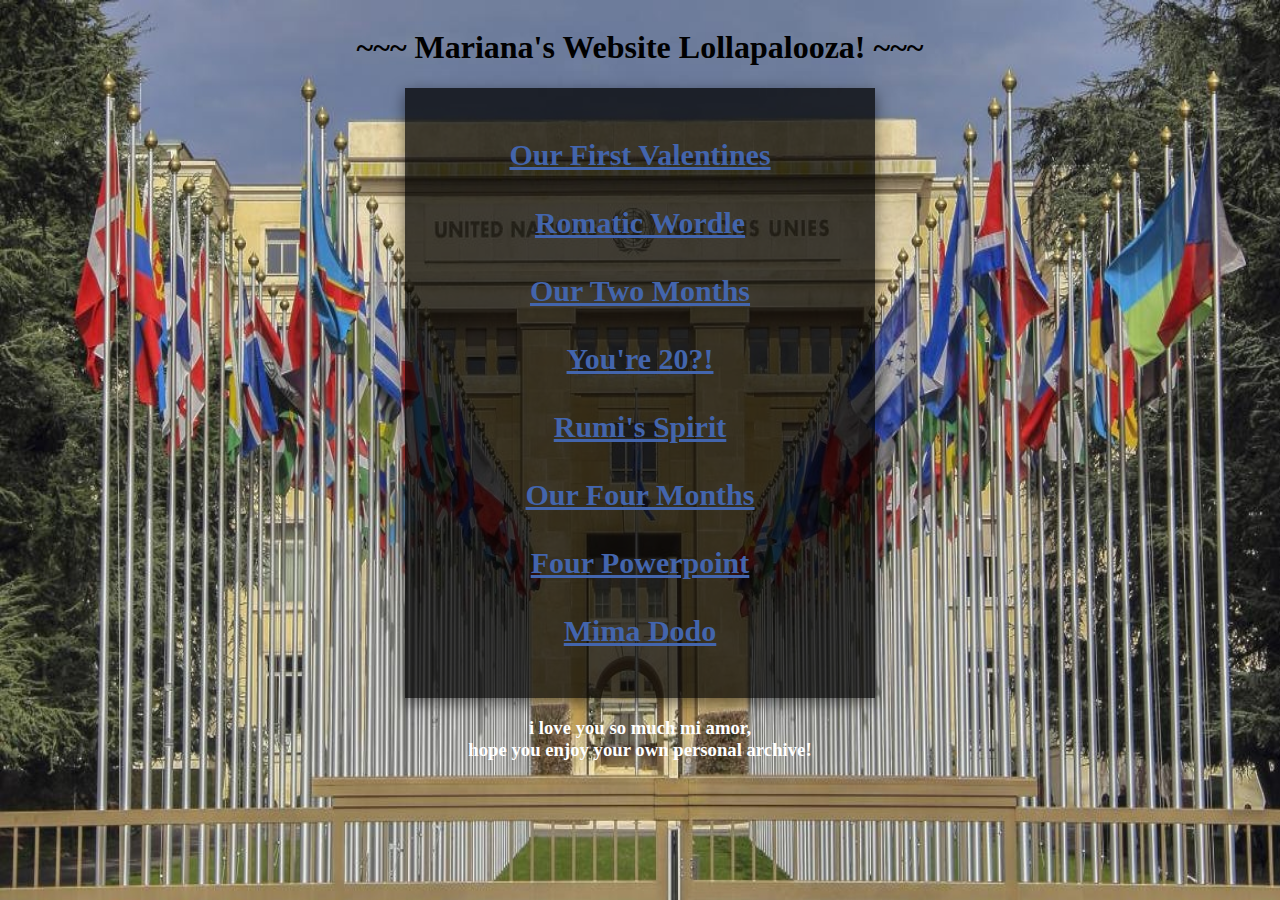
<file: index.html>
<!DOCTYPE html>
<html lang="en">
<head>
    <meta charset="UTF-8">
    <meta http-equiv="X-UA-Compatible" content="IE=edge">
    <meta name="viewport" content="width=device-width, initial-scale=1.0">
    <title>Bubba's Web Lollapalooza</title>
    <link rel="stylesheet" href="styles.css">
    <link rel="icon" type="image/png" href="img/favicon.png">
</head>

<body>
    <header>
        <h1>
            ~~~ Mariana's Website Lollapalooza! ~~~
        </h1>
    </header>
   
    <main>
        <div class="list">
            <b class="back">
            <a href="https://rymaaha.github.io/MeaniePoopenie/pages/'/valentines.html">Our First Valentines</a>
            <br></br>
            <a href="https://mywordle.strivemath.com/?word=swcojsqpvpjkefcicmabu" target="_blank">Romatic Wordle</a>
            <br></br>
            <a href="https://photos.app.goo.gl/8sqEk19fZtDCKnCBA" target="_blank">Our Two Months</a>
            <br></br>
            <a href="https://gifft.me/d#QKvvvs3IRaepmPyn7SyM" target="_blank">You're 20?!</a>      
            <br></br>            
            <a href="https://rymaaha.github.io/MeaniePoopenie/pages/book/rumi.html" >Rumi's Spirit</a>
            <br></br>            
            <a href="https://rymaaha.github.io/MeaniePoopenie/pages/four/quatre.html" target="_blank">Our Four Months</a>
            <br></br>            
            <a href="https://rymaaha.github.io/MeaniePoopenie/pages/ppt/ppt.html">Four Powerpoint</a>
            <br></br>            
            <a href="https://rymaaha.github.io/MeaniePoopenie/pages/dodo/dodo.html">Mima Dodo</a>
            </b>
        </div>
        
        <h3>
            i love you so much mi amor, <br class="break"> hope you enjoy your own personal archive! </br>
        </h3>
    </main>     

</body>
</html>
</file>
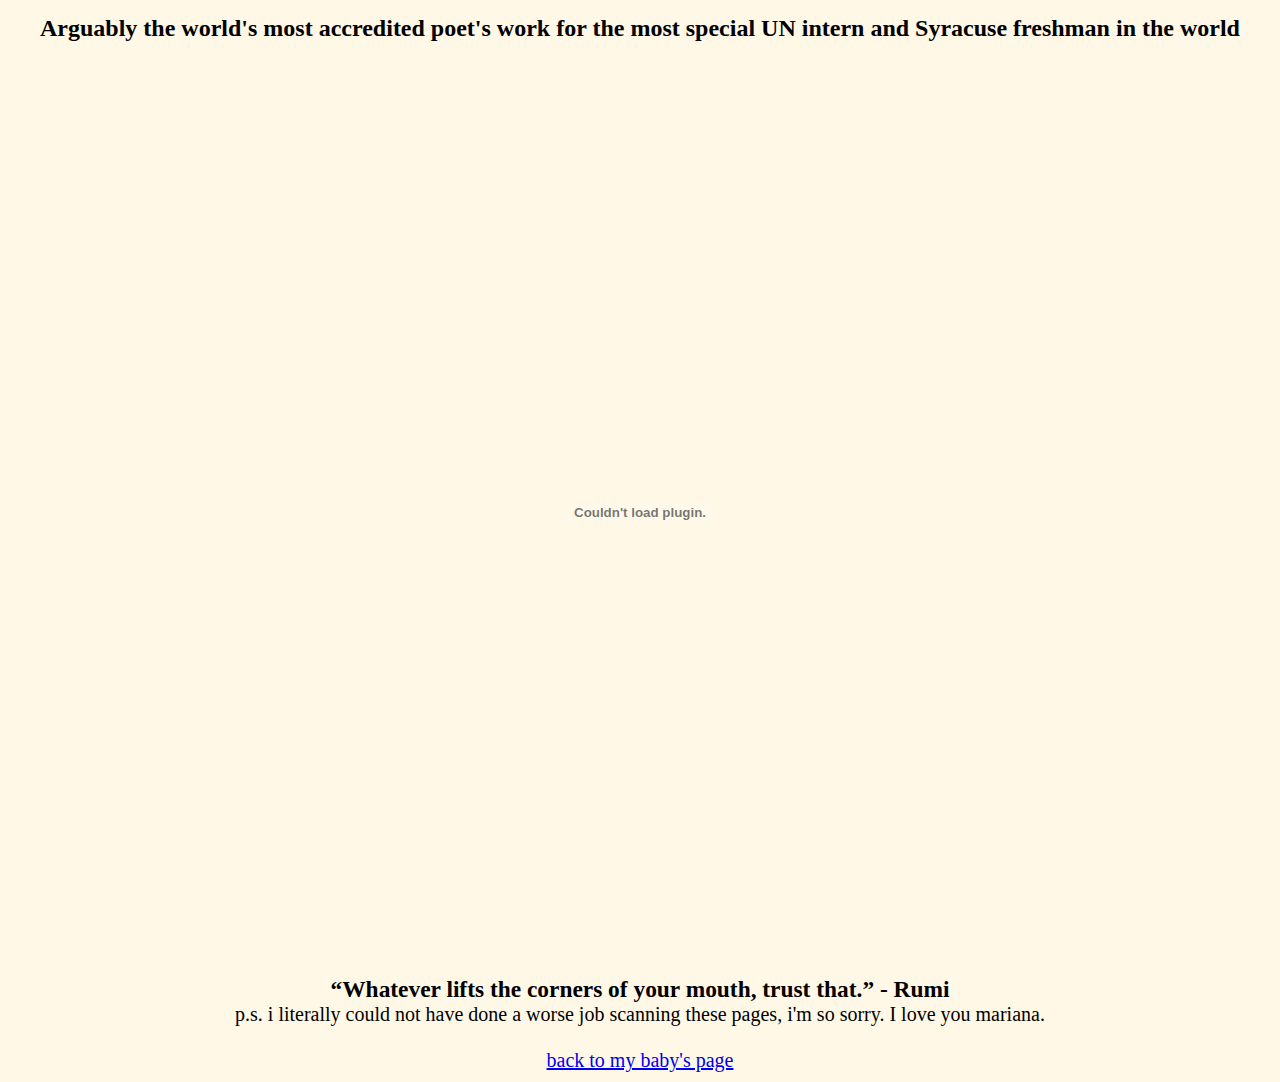
<file: pages/book/rumi.html>
<!DOCTYPE html>
<html lang="en">
<head>
    <meta charset="UTF-8">
    <meta http-equiv="X-UA-Compatible" content="IE=edge">
    <meta name="viewport" content="width=device-width, initial-scale=1.0">
    <title>Rumi's spiritual poems</title>
    <link rel="stylesheet" href="book.css">
    <link rel="icon" type="image/png" href="img/favicon3.png">
</head>
<body>
    <div class="container">
        <header>
            <h2>
               Arguably the world's most accredited poet's work for the most special UN intern and Syracuse freshman in the world
            </h2>
        </header>

        <main>
            <embed class="center-fit" src="files/rumi.pdf" type="application/pdf" width="70%" height="1000px"/>
        </main>        

        <footer>
            <h3>
                “Whatever lifts the corners of your mouth, trust that.” - Rumi
            </h3>
            
            <p>
                p.s. i literally could not have done a worse job scanning these pages, i'm so sorry. I love you mariana.
                <br></br>
            </p>

            <a href="https://rymaaha.github.io/MeaniePoopenie/" >back to my baby's page</a>

        </footer>

    </div>
 
</body> 
</html>
</file>
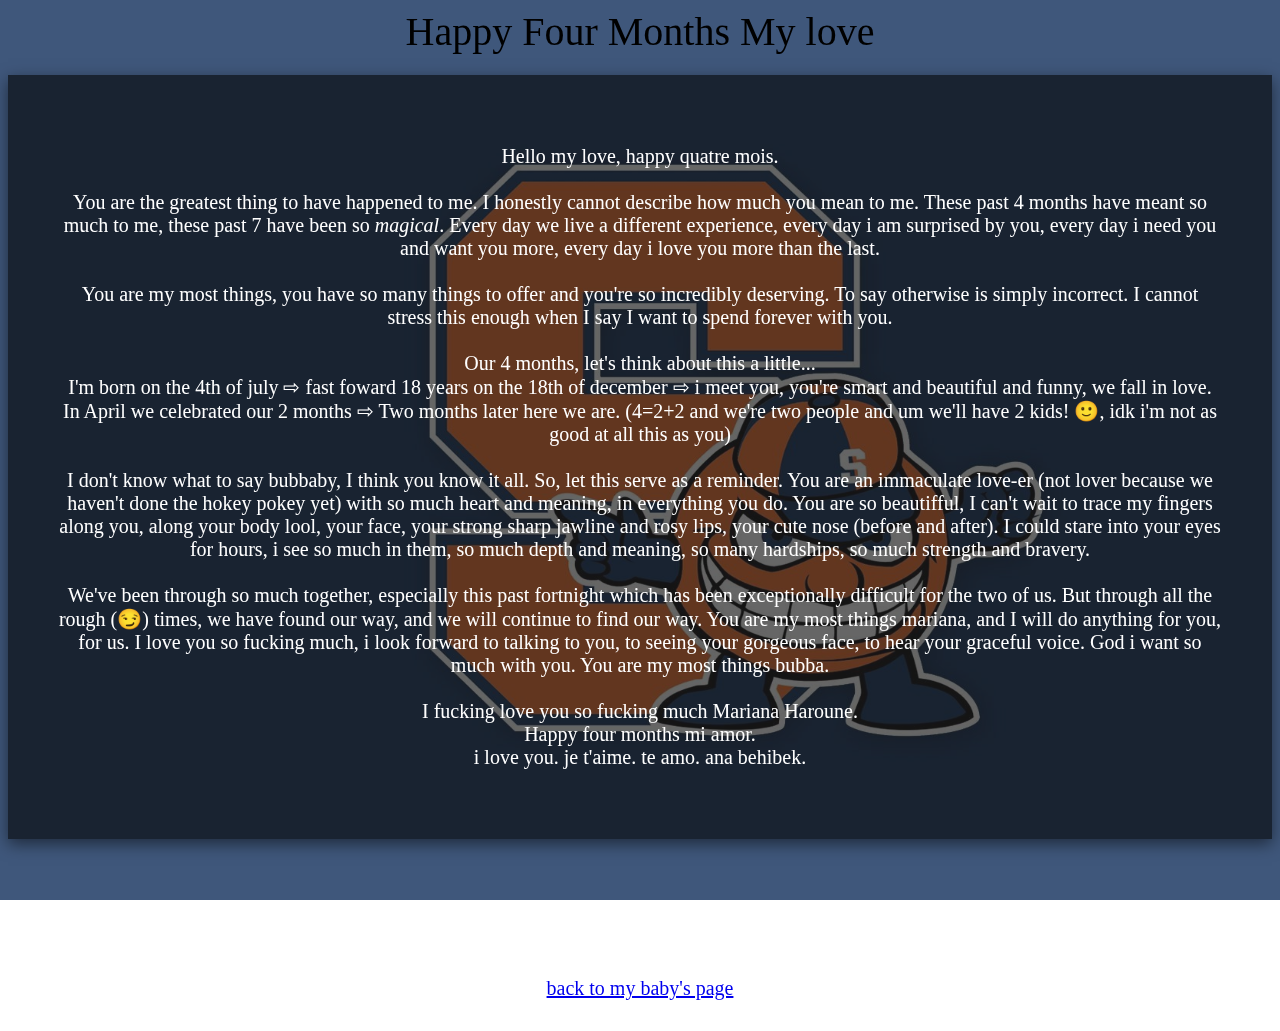
<file: pages/four/quatre.html>
<!DOCTYPE html>
<html lang="en">
<head>
    <meta charset="UTF-8">
    <meta http-equiv="X-UA-Compatible" content="IE=edge">
    <meta name="viewport" content="width=device-width, initial-scale=1.0">
    <title>Our Four Months</title>
    <link rel="stylesheet" href="four.css">
    <link rel="icon" type="image/png" href="img/favicon2.png">
    
</head>

<body>  
    <div class="all">
        <div class="words">
            <header>
                Happy Four Months My love
            </header>
        
            <main>
                <div class="text">
                    <p>
                        Hello my love, happy quatre mois.
                        <br>
                        <br>
                        You are the greatest thing to have happened to me. I honestly cannot describe how much you mean to me. These past 4 months have meant so much to me, these past 7 have been so <em>magical</em>. Every day we live a different experience, every day i am surprised by you, every day i need you and want you more, every day i love you more than the last. 
                        <br>
                        <br>
                        You are my most things, you have so many things to offer and you're so incredibly deserving. To say otherwise is simply incorrect. I cannot stress this enough when I say I want to spend forever with you. 
                        <br>
                        <br>
                        Our 4 months, let's think about this a little...
                        <br>
                        I'm born on the 4th of july &#8680; fast foward 18 years on the 18th of december &#8680; i meet you, you're smart and beautiful and funny, we fall in love. In April we celebrated our 2 months &#8680; Two months later here we are. (4=2+2 and we're two people and um we'll have 2 kids! &#128578;, idk i'm not as good at all this as you) 
                        <br>
                        <br>
                        I don't know what to say bubbaby, I think you know it all. So, let this serve as a reminder. You are an immaculate love-er (not lover because we haven't done the hokey pokey yet) with so much heart and meaning, in everything you do. You are so beautifful, I can't wait to trace my fingers along you, along your body lool, your face, your strong sharp jawline and rosy lips, your cute nose (before and after). I could stare into your eyes for hours, i see so much in them, so much depth and meaning, so many hardships, so much strength and bravery. 
                        <br>
                        <br>
                        We've been through so much together, especially this past fortnight which has been exceptionally difficult for the two of us. But through all the rough (&#128527;) times, we have found our way, and we will continue to find our way. You are my most things mariana, and I will do anything for you, for us. I love you so fucking much, i look forward to talking to you, to seeing your gorgeous face, to hear your graceful voice. God i want so much with you. You are my most things bubba. 
                        <br>
                        <br>
                        I fucking love you so fucking much Mariana Haroune.  
                        <br>
                        Happy four months mi amor.
                        <br>
                        i love you. je t'aime. te amo. ana behibek. 
                    </p>
                </div>
            </main>

            <footer>
                <iframe style="border-radius:12px" src="https://open.spotify.com/embed/track/6z1VtU0MCGo666iKiajfhp?utm_source=generator&theme=0" width="30%" height="80" frameBorder="0" allowfullscreen="" allow="autoplay; clipboard-write; encrypted-media; fullscreen; picture-in-picture"></iframe>
                <br>
                <br>
               	<a href="https://rymaaha.github.io/MeaniePoopenie/" >back to my baby's page</a>
                <br>
                <br>
            </footer>
        </div>
    </div>
</body>
</html>
</file>
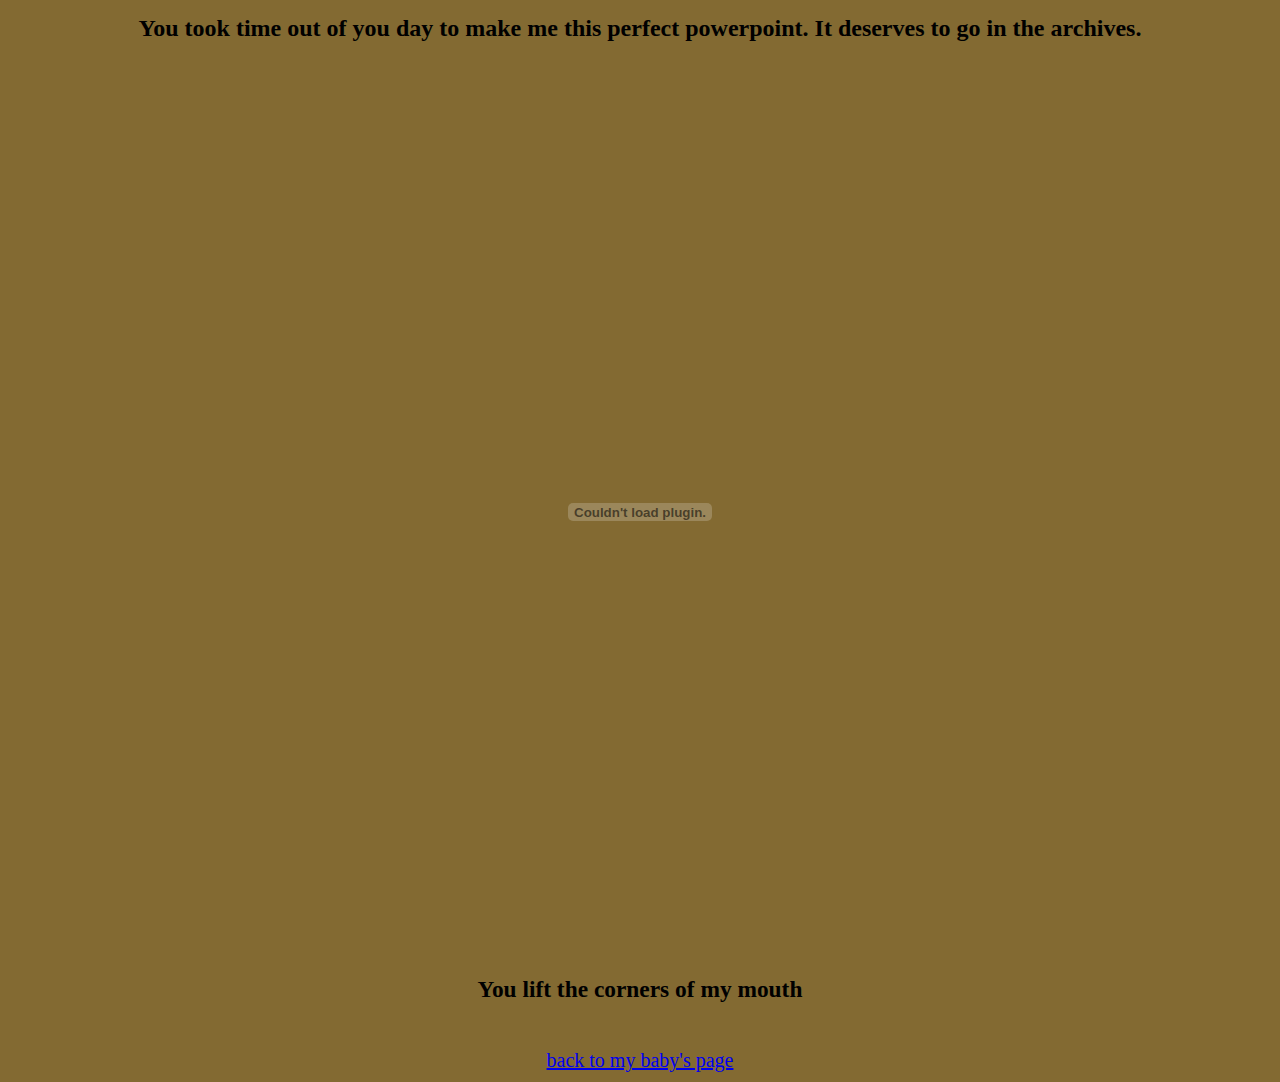
<file: pages/ppt/ppt.html>
<!DOCTYPE html>
<html lang="en">
<head>
    <meta charset="UTF-8">
    <meta http-equiv="X-UA-Compatible" content="IE=edge">
    <meta name="viewport" content="width=device-width, initial-scale=1.0">
    <title>Our Fourth</title>
    <link rel="stylesheet" href="ppt.css">
    <link rel="icon" type="image/png" href="/img/four.jpg">
</head>
<body>
    <div class="container">
        <header>
            <h2>
               You took time out of you day to make me this perfect powerpoint. It deserves to go in the archives. 
            </h2>
        </header>

        <main>
            <embed class="center-fit" src="files/ppt.pdf" type="application/pdf" width="70%" height="1000px"/>
        </main>        

        <footer>
            <h3>
                You lift the corners of my mouth
            </h3>

            <br></br>
           	<a href="https://rymaaha.github.io/MeaniePoopenie/" >back to my baby's page</a>
        </footer>

    </div>
 

</body> 
</html>
</file>
<file: styles.css>
html{
    font-family: Cambria, Cochin, Georgia, Times, 'Times New Roman', serif;
    background-image:url(img/un.jpg);
    background-repeat: no-repeat;
    background-position: 0% 0%;
    background-size: 100% 115%;
    text-align: center;
    position: relative; 
    display: flex;
    justify-content: center;
}

.list{
    background-color: rgba(0, 0, 0, 0.735);

    text-align: center; 
    font-size: 30px;
    margin-left: auto;
    margin-right: auto;

    box-shadow: 0 5px 15px rgba(0, 0, 0, 0.5);
    max-width: 470px;
    padding-bottom: 50px;
    padding-top: 50px;

}


main a{
    color: rgb(67, 101, 173);
}   

main h3{
    color: white;
    font-weight: bold;
}
</file>
<file: pages/book/book.css>
html{
    background-color: #FFF8E7;
    font-family: Cambria, Cochin, Georgia, Times, 'Times New Roman', serif;
}

.container {
    text-align: center;
   display: grid;
   height: 100%;
}

header{
    margin-top: 15px;
}

* {
    margin: 0;
    padding: 0;
}

.center-fit {
    max-width: 100%;
    max-height: 100vh;
    margin: auto;
    margin-top: 20px;
    margin-bottom: 10px;
}
footer{
    margin-bottom: 10px;
    font-size: 20px;
}

footer a{
 font-size: 20px;   
}
</file>
<file: pages/four/four.css>
html{
    font-family: Cambria, Cochin, Georgia, Times, 'Times New Roman', serif;
    text-align: center;
    position: relative; 
    display: flex;
    justify-content: center;
}

.all:before{
    content: "";
    position: fixed;
    top:0px;
    right: 0px;
    bottom: 0px;
    left: 0px;
    opacity: 0.8;
    background-repeat: no-repeat;
    background: url('img/cuse.jpg');
    background-size: 115% 100%;
    border-style: none;

}   

.words {
    position: relative;
}

header{
    font-size: 40px;
    font-weight: 500;
}

footer{
    padding-top: 30px;
    font-size: 20px;
}

.text{
    background-color: rgba(0, 0, 0, 0.6 );

    text-align: center; 
    font-size: 20px;
    margin: auto;
    margin-top: 20px;

    box-shadow: 0 5px 15px rgba(0, 0, 0, 0.5);  
    padding: 50px;
    color: white;

}
</file>
<file: pages/ppt/ppt.css>
html{
    background-color: #836a32;
    font-family: Cambria, Cochin, Georgia, Times, 'Times New Roman', serif;
}

.container {
    text-align: center;
   display: grid;
   height: 100%;
}

header{
    margin-top: 15px;
}

* {
    margin: 0;
    padding: 0;
}

.center-fit {
    max-width: 100%;
    max-height: 100vh;
    margin: auto;
    margin-top: 20px;
    margin-bottom: 10px;
}
footer{
    margin-bottom: 10px;
    font-size: 20px;
}

footer a{
 font-size: 20px;   
}
</file>
